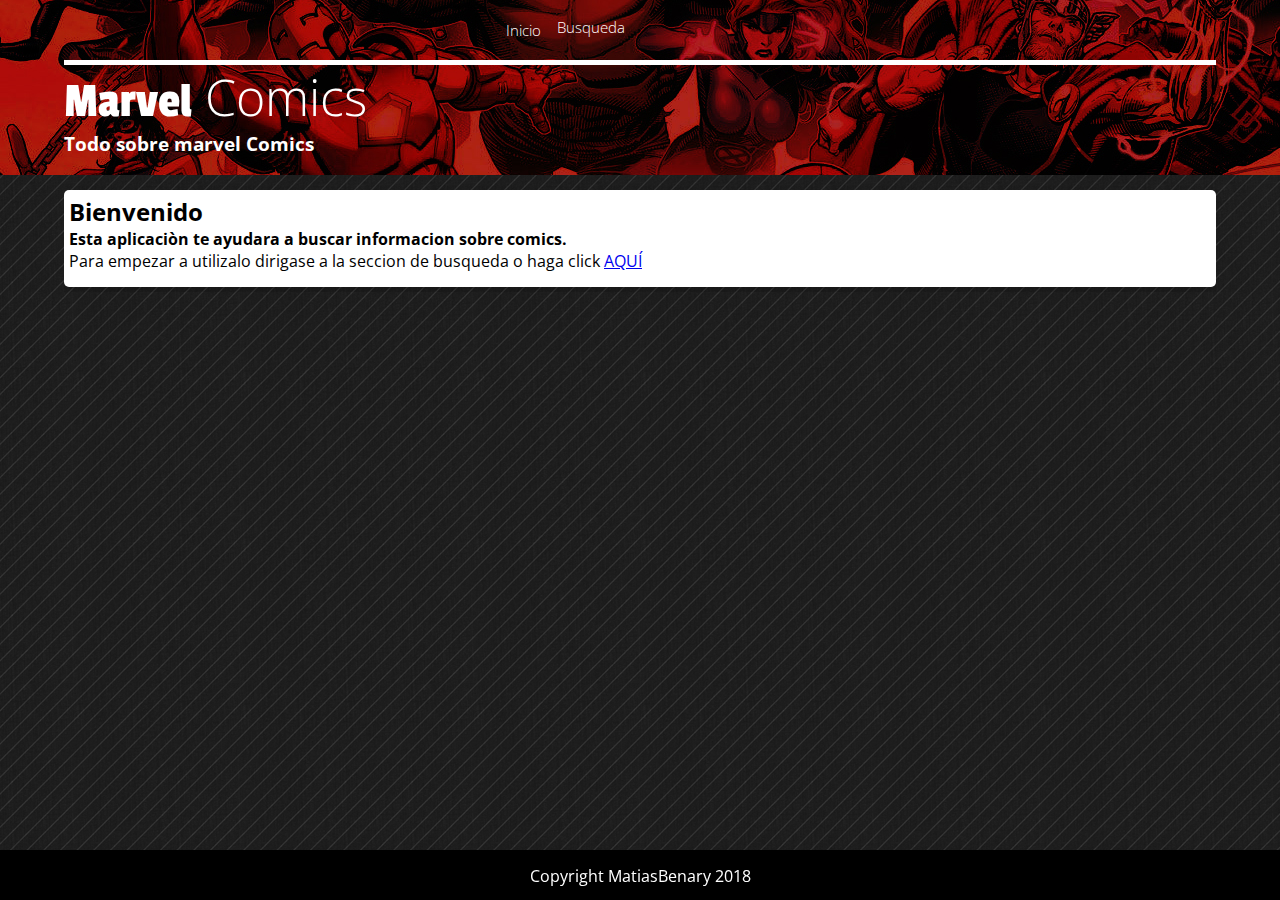
<file: index.html>
<!DOCTYPE html>
<html lang="es">
<head>
    <meta charset="utf-8">
    <meta name="viewport"
          content="width=device-width, user-scalable=no, initial-scale=1.0, maximum-scale=1.0, minimum-scale=1.0">
    <link href="https://fonts.googleapis.com/css?family=Open+Sans:300,300i,400,600|Passion+One" rel="stylesheet">
    <link rel="shortcut icon" href="img/favicon.ico"/>
    <link rel="stylesheet" href="css/estilos.css">
    <link rel="stylesheet" href="font/style.css">
    <title>Marvel Comic</title>
</head>
<body>
<header>
    <div class="contenedor">
        <nav class="menu">
            <a class="page" href="index.html" id="btn-acerca-de">Inicio</a>
            <a class="page" href="busqueda.html" id="btn-busqueda">Busqueda</a>
            <a class="page" href="nosotros.html" id="btn-nosotros">Nosotros</a>
            <a class="page" href="historial.html" id="btn-nosotros">Historial</a>
        </nav>
        <div class="textos">
            <h1 class="nombre"><span>Marvel</span> Comics</h1>
            <h3>Todo sobre marvel Comics</h3>
        </div>
    </div>
</header>
<section>
    <div class="main">

        <div class="contenedor">
            <div class="index">
                <h2>Bienvenido </h2>
                <h4>Esta aplicaciòn te ayudara a buscar informacion sobre comics.</h4>
                <p>Para empezar a utilizalo dirigase a la seccion de busqueda o haga click <a
                        href="busqueda.html">AQUÍ</a></p>
            </div>
        </div>
    </div>
    <section>
        <footer>
            <div class="contenedor">
                <div class="copyright">
                    <p>Copyright MatiasBenary 2018</p>
                </div>
            </div>
        </footer>
        <script src="js/jquery.js"></script>
        <script src="js/general.js"></script>


</body>
</html>
</file>
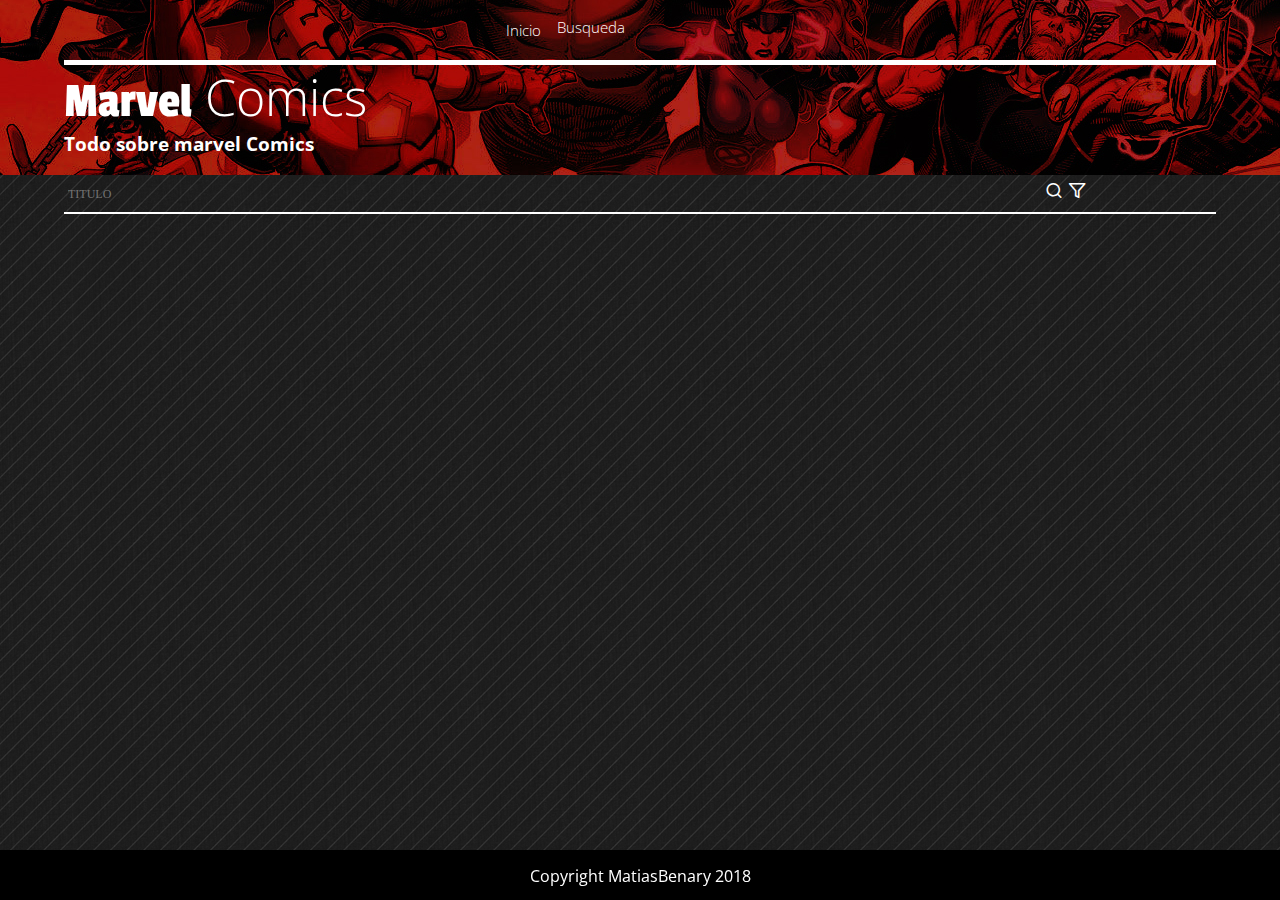
<file: busqueda.html>
<!DOCTYPE html>
<html lang="es">
<head>
    <meta charset="utf-8">
    <meta name="viewport"
          content="width=device-width, user-scalable=no, initial-scale=1.0, maximum-scale=1.0, minimum-scale=1.0">
    <link href="https://fonts.googleapis.com/css?family=Open+Sans:300,300i,400,600|Passion+One" rel="stylesheet">
    <link rel="shortcut icon" href="img/favicon.ico"/>
    <link rel="stylesheet" href="css/estilos.css">
    <link rel="stylesheet" href="font/style.css">
    <title>Marvel Comic</title>
</head>
<body>
<header>
    <div class="contenedor">
        <nav class="menu">
            <a class="page" href="index.html" id="btn-acerca-de">Inicio</a>
            <a class="page" href="busqueda.html" id="btn-busqueda">Busqueda</a>
            <a class="page" href="nosotros.html" id="btn-nosotros">Nosotros</a>
            <a class="page" href="historial.html" id="btn-nosotros">Historial</a>
        </nav>
        <div class="textos">
            <h1 class="nombre"><span>Marvel</span> Comics</h1>
            <h3>Todo sobre marvel Comics</h3>
        </div>
    </div>
</header>
<section>
    <div class="main contenedor">
        <div class="buscador">
            <div class="box">
                <input type="text" name="titulo" class="buscadorTitulo" placeholder="Titulo" id="titulo" value="">
                <span class="icon-search buscar"></span>
                <span class="icon-filter" id="modalBoton"></span>
            </div>
            <div id="modal" class="modal">
                <div class="modal-content">
                    <div class="modal-header">
                        <span class="close">&times;</span>
                        <h2>Filtros</h2>
                    </div>
                    <div class="modal-body">
                        <label>Formatos:</label>
                        <select class="parameter" name="format" id="format">
                            <option selected="" value=""></option>
                            <option value="comic">comic</option>
                            <option value="magazine">magazine</option>
                            <option value="trade%20paperback">trade paperback</option>
                            <option value="hardcover">hardcover</option>
                            <option value="digest">digest</option>
                            <option value="graphic%20novel">graphic novel</option>
                            <option value="digital%20comic">digital comic</option>
                            <option value="infinite%20comic">infinite comic</option>
                        </select>
                        <br>
                        <label>Desde:</label>
                        <input type="date" name="desde" id="desde"/>
                        <label>Hasta:</label>
                        <input type="date" name="hasta" id="hasta"/>
                    </div>
                    <div class="modal-footer">
                        <h3>
                            <span class="icon-search buscar"></span>
                        </h3>
                    </div>
                </div>
            </div>
        </div>
        <div id="resultados"></div>
    </div>
</section>
<footer>
    <div class="contenedor">
        <div class="copyright">
            <p>Copyright MatiasBenary 2018</p>
        </div>
    </div>
</footer>
<script src="js/jquery.js"></script>
<script src="js/general.js"></script>
<script src="js/busqueda.js"></script>
</body>
</html>
</file>
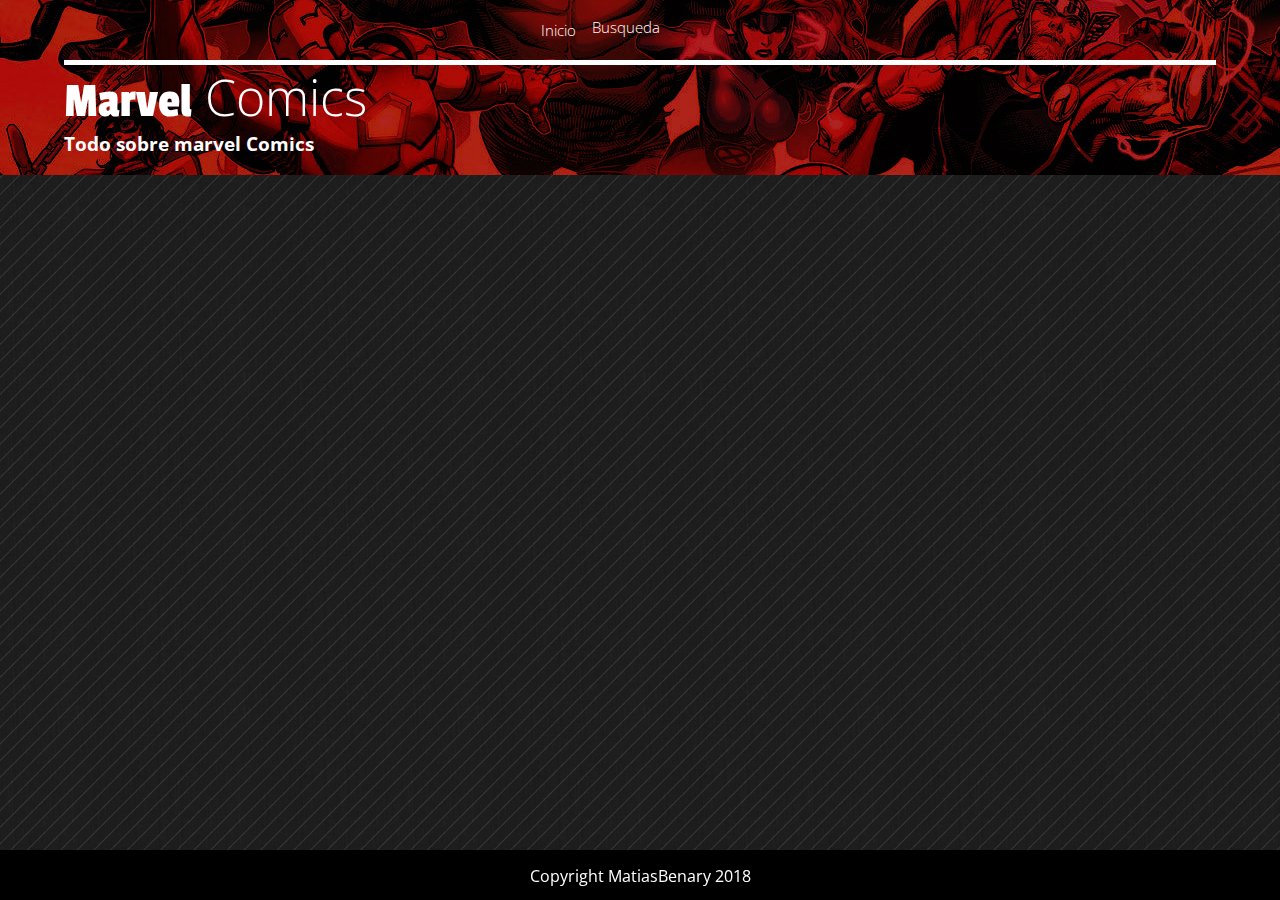
<file: detalles.html>
<!DOCTYPE html>
<html lang="es">
<head>
	<meta charset="utf-8">
	<meta name="viewport" content="width=device-width, user-scalable=no, initial-scale=1.0, maximum-scale=1.0, minimum-scale=1.0">
	<link href="https://fonts.googleapis.com/css?family=Open+Sans:300,300i,400,600|Passion+One" rel="stylesheet">
	<link rel="stylesheet" href="css/estilos.css">
	<title>Marvel Comic</title>
</head>
<body>
	<header>
		<div class="contenedor">
			<nav class="menu">
				<a class="page" href="index.html" id="btn-acerca-de">Inicio</a>
				<a class="page" href="busqueda.html" id="btn-busqueda">Busqueda</a>
				<a class="page" href="nosotros.html" id="btn-nosotros">Nosotros</a>
			</nav>
			<div class="textos">
				<h1 class="nombre"><span>Marvel</span> Comics</h1>
				<h3>Todo sobre marvel Comics</h3>
			</div>
		</div>
	</header>
	 <div class="main contenedor">
	 	<div id="resultados"></div>
	 </div>
	<footer>
		<div class="contenedor">
			<div class="copyright">
				<p>Copyright MatiasBenary 2018</p>
			</div>
		</div>
	</footer>
	<script src="js/jquery.js"></script>
	<script src="js/general.js"></script>
	<script>
		$(document).ready(function() {
			function getRequest(key){
     			key = key.replace(/[\[]/, '\\[');  
		        key = key.replace(/[\]]/, '\\]');  
		        var pattern = "[\\?&]" + key + "=([^&#]*)";  
		        var regex = new RegExp(pattern);  
		        var url = unescape(window.location.href);  
		        var results = regex.exec(url);  
		        if (results === null) {  
		            return null;  
		        } else {  
		            return results[1];  
		        }  
		    }  

		id = getRequest('id');

		if(id){
			var key = 'ts=1&apikey=4cc4ad6ac17b1e0d8cf0b785d1367511&hash=0425c79019517b0f72a911ff47a5bd12';
		
			var url = "https://gateway.marvel.com/v1/public/comics/"+id+"?"+key;
			var urlPj = "https://gateway.marvel.com/v1/public/comics/"+id+"characters?"+key;

			$.get(url,function(data){   
				comic=data.data.results[0]; 
		   		console.log(comic);
				card = {}
				card.title = comic['title'];
				card.description = comic['description']?comic['description']: "No posee";
				card.img = (comic.thumbnail.path + "." + comic.thumbnail.extension);
				card.price = comic['prices'][0][''];
				card.fecha = comic['dates'][0]['date'];
				cardsHtml = 
				'<div class="card">'+
				'<h4><b>'+card.title+'</b></h4>'+
				  '<img src="'+ card.img +'" alt="Avatar" style="width:100%">'+
				   '<p>'+card.description+'</p>'+
				   '<hr/>'+
				   '<p>Publicada: '+ card.fecha + 'Precio:'+ card.price+
				'</div>';
				$("#resultados").html(cardsHtml);
		   	});
		};
		   	
		
	});    
		

	</script>


</body>
</html>
</file>
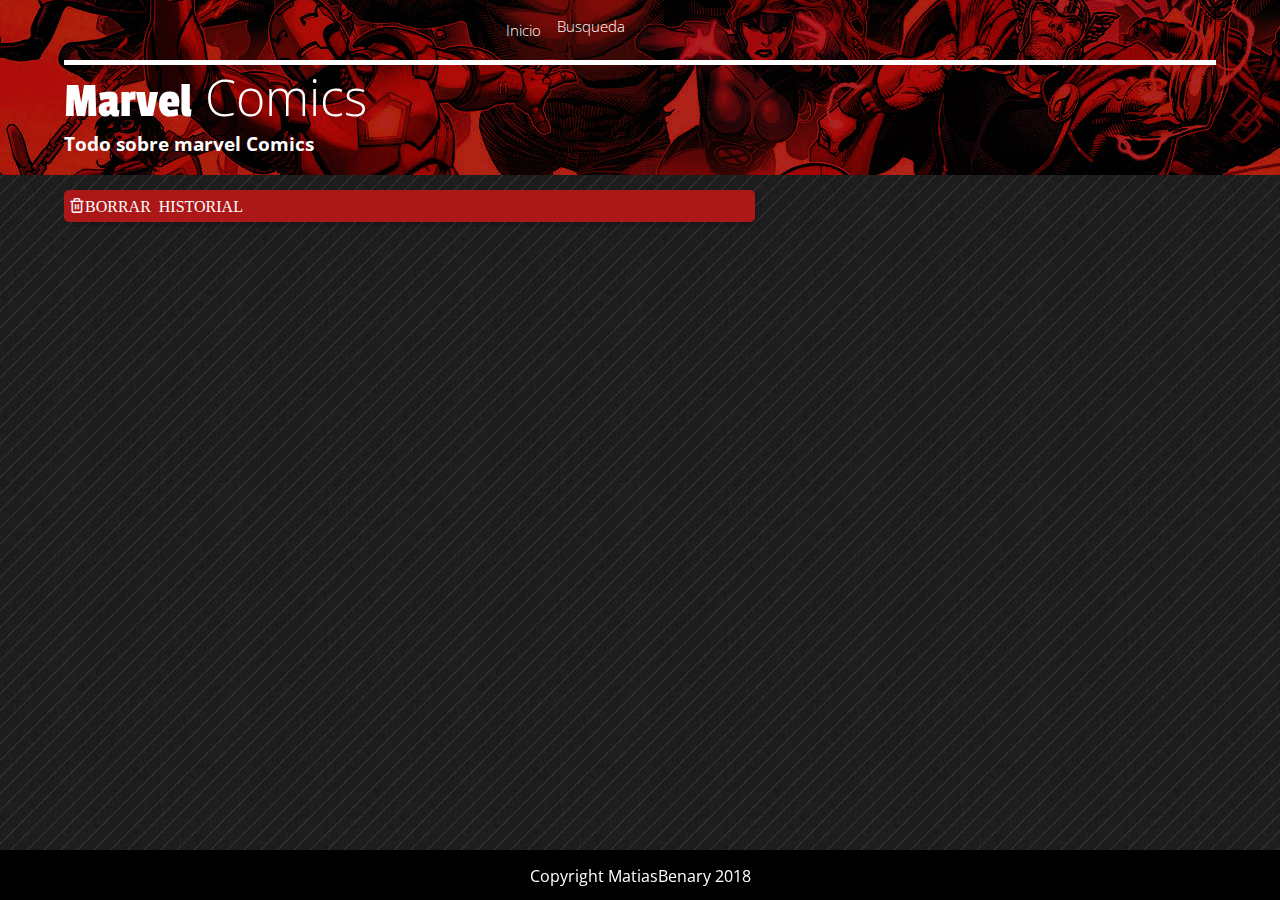
<file: historial.html>
<!DOCTYPE html>
<html lang="es">
<head>
    <meta charset="utf-8">
    <meta name="viewport"
          content="width=device-width, user-scalable=no, initial-scale=1.0, maximum-scale=1.0, minimum-scale=1.0">
    <link href="https://fonts.googleapis.com/css?family=Open+Sans:300,300i,400,600|Passion+One" rel="stylesheet">
    <link rel="shortcut icon" href="img/favicon.ico"/>
    <link rel="stylesheet" href="css/estilos.css">
    <link rel="stylesheet" href="font/style.css">
    <title>Marvel Comic</title>
</head>
<body>
<header>
    <div class="contenedor">
        <nav class="menu">
            <a class="page" href="index.html" id="btn-acerca-de">Inicio</a>
            <a class="page" href="busqueda.html" id="btn-busqueda">Busqueda</a>
            <a class="page" href="nosotros.html" id="btn-nosotros">Nosotros</a>
            <a class="page" href="historial.html" id="btn-nosotros">Historial</a>
        </nav>
        <div class="textos">
            <h1 class="nombre"><span>Marvel</span> Comics</h1>
            <h3>Todo sobre marvel Comics</h3>
        </div>
    </div>
</header>
<section>
    <div class="main contenedor">

        <div class="historial">
            <span class="icon-trash-2" id='borrar'>Borrar Historial</span>
        </div>

        <div id="resultados"></div>
    </div>
</section>
<footer>
    <div class="contenedor">
        <div class="copyright">
            <p>Copyright MatiasBenary 2018</p>
        </div>
    </div>
</footer>
<script src="js/jquery.js"></script>
<script src="js/general.js"></script>
<script src="js/historial.js"></script>
</body>
</html>
</file>
<file: css/estilos.css>
* {
	margin: 0;
	padding: 0;
	-webkit-box-sizing: border-box;
	-moz-box-sizing: border-box;
	box-sizing: border-box; 
}

body {
	font-family: "Open Sans", Arial, Sans-serif;
	font-size:  16px;
	background: url('../img/bg-texturas.png');
	background-repeat: repeat;
}

.contenedor {
	width: 90%;
	margin: auto;
	overflow: hidden;
}

header {
	width: 100%;
	background: url('../img/bg2.jpg') #ac1818;
	background-size: auto;
	background-attachment: fixed;
}

header .contenedor {
	position: static;
	height: 175px;
}

header .menu {
	width: 100%;
	text-align: center;
	border-bottom: 5px solid white;
}

header .menu a {
	color: #fff;
	font-size: 15px;
	font-weight: 300;
	display:  inline-block;
	margin: 20px 6px;
	text-decoration: none;
	position: relative;

}

header .menu a:hover {
	text-decoration: underline;
}

header .textos {
	width: 100%;
	color: #fff;
	position: static;
	margin: 100px 0;
	padding-top: 50px;
	top: 50%;
	margin-top: -52px;

}

header .textos .nombre {
	font-size: 50px;
	font-weight: 300
}

header .textos .nombre span {
	font-family: "Passion One";
	font-weight: 400
}

.main {
	margin-bottom:60px;
}

footer {
	background: #000;
	position: fixed;
	bottom: 0;
	width: 100%;
    height: 50px;
}

footer .copyright {
	text-align: center;
	padding: 15px 0;
	color: #fff;
}

.index {
    box-shadow: 0 4px 8px 0 rgba(0,0,0,0.2);
    transition: 0.3s;
    width: 100%;
    padding: 5px;
    margin: 15px 10px 5px 0px; 
    padding-bottom: 15px;
    background: white;
    border-radius: 5px;
}

.buscador {
	
	padding: 4px;
    font-size: 18px;
    background: 0;
    border-bottom: solid white 2px;
}

.buscador .buscadorTitulo ,
.buscador .buscadorTitulo:focus {
	border: 0;
	background-color:transparent;
	color: white;
	font-family: "TradeGothicBold";
    font-size: 12px;
    text-transform: uppercase;
   	width: 85%;
    margin-bottom: 6px;
}

/************************ MODAL *******************************/
/* The Modal (background) */
.modal {
    display: none;
    position: fixed;
    z-index: 1; 
    padding-top: 100px; 
    left: 0;
    top: 0;
    width: 100%; 
    height: 100%; 
    overflow: auto; 
    background-color: rgb(0,0,0); /* Fallback color */
}

/* Modal Content */
.modal-content {
    position: relative;
    background-color: #fefefe;
    margin: auto;
    padding: 0;
    border: 1px solid #888;
    width: 80%;
    box-shadow: 0 4px 8px 0 rgba(0,0,0,0.2),0 6px 20px 0 rgba(0,0,0,0.19);
    -webkit-animation-name: animatetop;
    -webkit-animation-duration: 0.4s;
    animation-name: animatetop;
    animation-duration: 0.4s
}

/* Add Animation */
@-webkit-keyframes animatetop {
    from {top:-300px; opacity:0} 
    to {top:0; opacity:1}
}

@keyframes animatetop {
    from {top:-300px; opacity:0}
    to {top:0; opacity:1}
}

/* The Close Button */
.close {
    color: white;
    float: right;
    font-size: 28px;
    font-weight: bold;
}

.close:hover,
.close:focus {
    color: #000;
    text-decoration: none;
    cursor: pointer;
}

.modal-header {
    padding: 2px 16px;
    background-color: #ac1818;
    color: white;
}

.modal-body {
	padding: 2px 16px;
	color: black;
    background-color: white;
    border: none;
}

.modal-body input,
.modal-body input:focus  {
    border: 0;
    background-color:transparent;
    text-transform: uppercase;
    margin: 5px 0;
    font-size   : 100%;
    color: black;
}


.modal-footer {
    padding: 2px 16px;
    background-color: #ac1818;
    color: white;
    overflow: hidden;
    width: 100%;
}

.modal-footer h3{
    float: right;
}

/*************** CARDS **********************/

.card {
    border-radius: 5px;
    box-shadow: 0 4px 8px 0 rgba(0,0,0,0.2);
    transition: 0.3s;
    width: 100%;
    padding: 5px;
    margin: 15px 10px 5px 0px; 
    padding-bottom: 15px;
    background: white;
}

.card h4 {
	font-family: "TradeGothicBold";
    font-size: 24px;
    text-transform: uppercase;
    padding: 8px ;
    text-align: center;
}

.card .crop-img{
    width: 100%;
    overflow: hidden;
    max-height: 265px; 
}
.card img {
    width: 100%;
}

.card p {
 	font-size: 19px;
    text-align: center;
}
.card:hover {
    box-shadow: 0 8px 16px 0 rgba(0,0,0,0.2);
}

.container {
    padding: 2px 16px;
}

.paginacion {
    margin:20px 0;
}

.paginacion ul {
    list-style:none;
    text-align: center;
}

.paginacion ul li {
    display:inline-block;
    margin-right:10px;
}

.paginacion ul li a {
    display:block;
    padding:10px 20px;
    color:#fff;
    background:#8E0B0B;
    text-decoration: none;
}

.paginacion ul li a:hover {
    background:#C11D1D;
}

.paginacion ul li .active {
    background:#ac1818;
    font-weight:bold;
}


/***********************Cards 2 ****************/


.card2 {
    border-radius: 5px;
    box-shadow: 0 4px 8px 0 rgba(0,0,0,0.2);
    transition: 0.3s;
    width: 100%;
    padding: 5px;
    margin: 15px 10px 5px 0px; 
    padding-bottom: 5px;
    background: white;
}

.card2 img {
    width: 100%;
}

.card2 h4 {
    font-family: "TradeGothicBold";
    font-size: 24px;
    text-transform: uppercase;
    padding: 8px ;
    text-align: center; 
}
.card2 .descripcion {
    font-size: 16px;
    text-align: center;
    padding-right: 10px ;
    margin-right: 3px;
}

.card2 .especifico {
    font-size: 16px;
    text-align: left;
    padding-right: 10px ;
    margin-right: 3px;
}
.card2:hover {
    box-shadow: 0 8px 16px 0 rgba(0,0,0,0.2);
}

.card2 .personajes {
    overflow: hidden;
    width: 100%;
}

.card2 .personajes .title{
    font-family: "TradeGothicBold";
    font-size: 24px;
    text-align: center;
    padding-right: 10px ;
    margin-right: 3px;
}

.card2 .personaje {
    float: left;
    width: 50%;
    position: ;
    overflow: hidden;
    max-height: 160px;
}

.card2 .personaje h4{
    font-family: "TradeGothicBold";
    font-size: 14px;
    text-transform: uppercase;
    padding: 8px ;
    text-align: center; 
}

#map {
        height: 400px;
        width: 100%;
}

.historial{
    box-shadow: 0 4px 8px 0 rgba(0,0,0,0.2);
    transition: 0.3s;
    width: 60%;
    padding: 5px;
    margin: 15px 10px 5px 0px; 
    padding: 5px;
    background:#ac1818;
    border-radius: 5px;
}

#borrar{
    font-family: "Open Sans";
    font-size:  16px;
    text-transform: uppercase;
    text-align: center; 
    font-weight: 300
}

#buscar{
    color: black;
}
</file>
<file: font/style.css>
@font-face {
  font-family: 'icomoon';
  src:  url('icomoon.eot?8g8ane');
  src:  url('icomoon.eot?8g8ane#iefix') format('embedded-opentype'),
    url('icomoon.ttf?8g8ane') format('truetype'),
    url('icomoon.woff?8g8ane') format('woff'),
    url('icomoon.svg?8g8ane#icomoon') format('svg');
  font-weight: normal;
  font-style: normal;
}

[class^="icon-"], [class*=" icon-"] {
  /* use !important to prevent issues with browser extensions that change fonts */
  font-family: 'icomoon' !important;
  speak: none;
  font-style: normal;
  font-weight: normal;
  font-variant: normal;
  text-transform: none;
  line-height: 1;
  color: white;

  /* Better Font Rendering =========== */
  -webkit-font-smoothing: antialiased;
  -moz-osx-font-smoothing: grayscale;
}

.icon-activity:before {
  content: "\e900";
}
.icon-airplay:before {
  content: "\e901";
}
.icon-alert-circle:before {
  content: "\e902";
}
.icon-alert-octagon:before {
  content: "\e903";
}
.icon-alert-triangle:before {
  content: "\e904";
}
.icon-align-center:before {
  content: "\e905";
}
.icon-align-justify:before {
  content: "\e906";
}
.icon-align-left:before {
  content: "\e907";
}
.icon-align-right:before {
  content: "\e908";
}
.icon-anchor:before {
  content: "\e909";
}
.icon-aperture:before {
  content: "\e90a";
}
.icon-archive:before {
  content: "\e90b";
}
.icon-arrow-down:before {
  content: "\e90c";
}
.icon-arrow-down-circle:before {
  content: "\e90d";
}
.icon-arrow-down-left:before {
  content: "\e90e";
}
.icon-arrow-down-right:before {
  content: "\e90f";
}
.icon-arrow-left:before {
  content: "\e910";
}
.icon-arrow-left-circle:before {
  content: "\e911";
}
.icon-arrow-right:before {
  content: "\e912";
}
.icon-arrow-right-circle:before {
  content: "\e913";
}
.icon-arrow-up:before {
  content: "\e914";
}
.icon-arrow-up-circle:before {
  content: "\e915";
}
.icon-arrow-up-left:before {
  content: "\e916";
}
.icon-arrow-up-right:before {
  content: "\e917";
}
.icon-at-sign:before {
  content: "\e918";
}
.icon-award:before {
  content: "\e919";
}
.icon-bar-chart:before {
  content: "\e91a";
}
.icon-bar-chart-2:before {
  content: "\e91b";
}
.icon-battery:before {
  content: "\e91c";
}
.icon-battery-charging:before {
  content: "\e91d";
}
.icon-bell:before {
  content: "\e91e";
}
.icon-bell-off:before {
  content: "\e91f";
}
.icon-bluetooth:before {
  content: "\e920";
}
.icon-bold:before {
  content: "\e921";
}
.icon-book:before {
  content: "\e922";
}
.icon-book-open:before {
  content: "\e923";
}
.icon-bookmark:before {
  content: "\e924";
}
.icon-box:before {
  content: "\e925";
}
.icon-briefcase:before {
  content: "\e926";
}
.icon-calendar:before {
  content: "\e927";
}
.icon-camera:before {
  content: "\e928";
}
.icon-camera-off:before {
  content: "\e929";
}
.icon-cast:before {
  content: "\e92a";
}
.icon-check:before {
  content: "\e92b";
}
.icon-check-circle:before {
  content: "\e92c";
}
.icon-check-square:before {
  content: "\e92d";
}
.icon-chevron-down:before {
  content: "\e92e";
}
.icon-chevron-left:before {
  content: "\e92f";
}
.icon-chevron-right:before {
  content: "\e930";
}
.icon-chevron-up:before {
  content: "\e931";
}
.icon-chevrons-down:before {
  content: "\e932";
}
.icon-chevrons-left:before {
  content: "\e933";
}
.icon-chevrons-right:before {
  content: "\e934";
}
.icon-chevrons-up:before {
  content: "\e935";
}
.icon-chrome:before {
  content: "\e936";
}
.icon-circle:before {
  content: "\e937";
}
.icon-clipboard:before {
  content: "\e938";
}
.icon-clock:before {
  content: "\e939";
}
.icon-cloud:before {
  content: "\e93a";
}
.icon-cloud-drizzle:before {
  content: "\e93b";
}
.icon-cloud-lightning:before {
  content: "\e93c";
}
.icon-cloud-off:before {
  content: "\e93d";
}
.icon-cloud-rain:before {
  content: "\e93e";
}
.icon-cloud-snow:before {
  content: "\e93f";
}
.icon-code:before {
  content: "\e940";
}
.icon-codepen:before {
  content: "\e941";
}
.icon-command:before {
  content: "\e942";
}
.icon-compass:before {
  content: "\e943";
}
.icon-copy:before {
  content: "\e944";
}
.icon-corner-down-left:before {
  content: "\e945";
}
.icon-corner-down-right:before {
  content: "\e946";
}
.icon-corner-left-down:before {
  content: "\e947";
}
.icon-corner-left-up:before {
  content: "\e948";
}
.icon-corner-right-down:before {
  content: "\e949";
}
.icon-corner-right-up:before {
  content: "\e94a";
}
.icon-corner-up-left:before {
  content: "\e94b";
}
.icon-corner-up-right:before {
  content: "\e94c";
}
.icon-cpu:before {
  content: "\e94d";
}
.icon-credit-card:before {
  content: "\e94e";
}
.icon-crop:before {
  content: "\e94f";
}
.icon-crosshair:before {
  content: "\e950";
}
.icon-database:before {
  content: "\e951";
}
.icon-delete:before {
  content: "\e952";
}
.icon-disc:before {
  content: "\e953";
}
.icon-dollar-sign:before {
  content: "\e954";
}
.icon-download:before {
  content: "\e955";
}
.icon-download-cloud:before {
  content: "\e956";
}
.icon-droplet:before {
  content: "\e957";
}
.icon-edit:before {
  content: "\e958";
}
.icon-edit-2:before {
  content: "\e959";
}
.icon-edit-3:before {
  content: "\e95a";
}
.icon-external-link:before {
  content: "\e95b";
}
.icon-eye:before {
  content: "\e95c";
}
.icon-eye-off:before {
  content: "\e95d";
}
.icon-facebook:before {
  content: "\e95e";
}
.icon-fast-forward:before {
  content: "\e95f";
}
.icon-feather:before {
  content: "\e960";
}
.icon-file:before {
  content: "\e961";
}
.icon-file-minus:before {
  content: "\e962";
}
.icon-file-plus:before {
  content: "\e963";
}
.icon-file-text:before {
  content: "\e964";
}
.icon-film:before {
  content: "\e965";
}
.icon-filter:before {
  content: "\e966";
}
.icon-flag:before {
  content: "\e967";
}
.icon-folder:before {
  content: "\e968";
}
.icon-folder-minus:before {
  content: "\e969";
}
.icon-folder-plus:before {
  content: "\e96a";
}
.icon-gift:before {
  content: "\e96b";
}
.icon-git-branch:before {
  content: "\e96c";
}
.icon-git-commit:before {
  content: "\e96d";
}
.icon-git-merge:before {
  content: "\e96e";
}
.icon-git-pull-request:before {
  content: "\e96f";
}
.icon-github:before {
  content: "\e970";
}
.icon-gitlab:before {
  content: "\e971";
}
.icon-globe:before {
  content: "\e972";
}
.icon-grid:before {
  content: "\e973";
}
.icon-hard-drive:before {
  content: "\e974";
}
.icon-hash:before {
  content: "\e975";
}
.icon-headphones:before {
  content: "\e976";
}
.icon-heart:before {
  content: "\e977";
}
.icon-help-circle:before {
  content: "\e978";
}
.icon-home:before {
  content: "\e979";
}
.icon-image:before {
  content: "\e97a";
}
.icon-inbox:before {
  content: "\e97b";
}
.icon-info:before {
  content: "\e97c";
}
.icon-instagram:before {
  content: "\e97d";
}
.icon-italic:before {
  content: "\e97e";
}
.icon-layers:before {
  content: "\e97f";
}
.icon-layout:before {
  content: "\e980";
}
.icon-life-buoy:before {
  content: "\e981";
}
.icon-link:before {
  content: "\e982";
}
.icon-link-2:before {
  content: "\e983";
}
.icon-linkedin:before {
  content: "\e984";
}
.icon-list:before {
  content: "\e985";
}
.icon-loader:before {
  content: "\e986";
}
.icon-lock:before {
  content: "\e987";
}
.icon-log-in:before {
  content: "\e988";
}
.icon-log-out:before {
  content: "\e989";
}
.icon-mail:before {
  content: "\e98a";
}
.icon-map:before {
  content: "\e98b";
}
.icon-map-pin:before {
  content: "\e98c";
}
.icon-maximize:before {
  content: "\e98d";
}
.icon-maximize-2:before {
  content: "\e98e";
}
.icon-menu:before {
  content: "\e98f";
}
.icon-message-circle:before {
  content: "\e990";
}
.icon-message-square:before {
  content: "\e991";
}
.icon-mic:before {
  content: "\e992";
}
.icon-mic-off:before {
  content: "\e993";
}
.icon-minimize:before {
  content: "\e994";
}
.icon-minimize-2:before {
  content: "\e995";
}
.icon-minus:before {
  content: "\e996";
}
.icon-minus-circle:before {
  content: "\e997";
}
.icon-minus-square:before {
  content: "\e998";
}
.icon-monitor:before {
  content: "\e999";
}
.icon-moon:before {
  content: "\e99a";
}
.icon-more-horizontal:before {
  content: "\e99b";
}
.icon-more-vertical:before {
  content: "\e99c";
}
.icon-move:before {
  content: "\e99d";
}
.icon-music:before {
  content: "\e99e";
}
.icon-navigation:before {
  content: "\e99f";
}
.icon-navigation-2:before {
  content: "\e9a0";
}
.icon-octagon:before {
  content: "\e9a1";
}
.icon-package:before {
  content: "\e9a2";
}
.icon-paperclip:before {
  content: "\e9a3";
}
.icon-pause:before {
  content: "\e9a4";
}
.icon-pause-circle:before {
  content: "\e9a5";
}
.icon-percent:before {
  content: "\e9a6";
}
.icon-phone:before {
  content: "\e9a7";
}
.icon-phone-call:before {
  content: "\e9a8";
}
.icon-phone-forwarded:before {
  content: "\e9a9";
}
.icon-phone-incoming:before {
  content: "\e9aa";
}
.icon-phone-missed:before {
  content: "\e9ab";
}
.icon-phone-off:before {
  content: "\e9ac";
}
.icon-phone-outgoing:before {
  content: "\e9ad";
}
.icon-pie-chart:before {
  content: "\e9ae";
}
.icon-play:before {
  content: "\e9af";
}
.icon-play-circle:before {
  content: "\e9b0";
}
.icon-plus:before {
  content: "\e9b1";
}
.icon-plus-circle:before {
  content: "\e9b2";
}
.icon-plus-square:before {
  content: "\e9b3";
}
.icon-pocket:before {
  content: "\e9b4";
}
.icon-power:before {
  content: "\e9b5";
}
.icon-printer:before {
  content: "\e9b6";
}
.icon-radio:before {
  content: "\e9b7";
}
.icon-refresh-ccw:before {
  content: "\e9b8";
}
.icon-refresh-cw:before {
  content: "\e9b9";
}
.icon-repeat:before {
  content: "\e9ba";
}
.icon-rewind:before {
  content: "\e9bb";
}
.icon-rotate-ccw:before {
  content: "\e9bc";
}
.icon-rotate-cw:before {
  content: "\e9bd";
}
.icon-rss:before {
  content: "\e9be";
}
.icon-save:before {
  content: "\e9bf";
}
.icon-scissors:before {
  content: "\e9c0";
}
.icon-search:before {
  content: "\e9c1";
}
.icon-send:before {
  content: "\e9c2";
}
.icon-server:before {
  content: "\e9c3";
}
.icon-settings:before {
  content: "\e9c4";
}
.icon-share:before {
  content: "\e9c5";
}
.icon-share-2:before {
  content: "\e9c6";
}
.icon-shield:before {
  content: "\e9c7";
}
.icon-shield-off:before {
  content: "\e9c8";
}
.icon-shopping-bag:before {
  content: "\e9c9";
}
.icon-shopping-cart:before {
  content: "\e9ca";
}
.icon-shuffle:before {
  content: "\e9cb";
}
.icon-sidebar:before {
  content: "\e9cc";
}
.icon-skip-back:before {
  content: "\e9cd";
}
.icon-skip-forward:before {
  content: "\e9ce";
}
.icon-slack:before {
  content: "\e9cf";
}
.icon-slash:before {
  content: "\e9d0";
}
.icon-sliders:before {
  content: "\e9d1";
}
.icon-smartphone:before {
  content: "\e9d2";
}
.icon-speaker:before {
  content: "\e9d3";
}
.icon-square:before {
  content: "\e9d4";
}
.icon-star:before {
  content: "\e9d5";
}
.icon-stop-circle:before {
  content: "\e9d6";
}
.icon-sun:before {
  content: "\e9d7";
}
.icon-sunrise:before {
  content: "\e9d8";
}
.icon-sunset:before {
  content: "\e9d9";
}
.icon-tablet:before {
  content: "\e9da";
}
.icon-tag:before {
  content: "\e9db";
}
.icon-target:before {
  content: "\e9dc";
}
.icon-terminal:before {
  content: "\e9dd";
}
.icon-thermometer:before {
  content: "\e9de";
}
.icon-thumbs-down:before {
  content: "\e9df";
}
.icon-thumbs-up:before {
  content: "\e9e0";
}
.icon-toggle-left:before {
  content: "\e9e1";
}
.icon-toggle-right:before {
  content: "\e9e2";
}
.icon-trash:before {
  content: "\e9e3";
}
.icon-trash-2:before {
  content: "\e9e4";
}
.icon-trending-down:before {
  content: "\e9e5";
}
.icon-trending-up:before {
  content: "\e9e6";
}
.icon-triangle:before {
  content: "\e9e7";
}
.icon-truck:before {
  content: "\e9e8";
}
.icon-tv:before {
  content: "\e9e9";
}
.icon-twitter:before {
  content: "\e9ea";
}
.icon-type:before {
  content: "\e9eb";
}
.icon-umbrella:before {
  content: "\e9ec";
}
.icon-underline:before {
  content: "\e9ed";
}
.icon-unlock:before {
  content: "\e9ee";
}
.icon-upload:before {
  content: "\e9ef";
}
.icon-upload-cloud:before {
  content: "\e9f0";
}
.icon-user:before {
  content: "\e9f1";
}
.icon-user-check:before {
  content: "\e9f2";
}
.icon-user-minus:before {
  content: "\e9f3";
}
.icon-user-plus:before {
  content: "\e9f4";
}
.icon-user-x:before {
  content: "\e9f5";
}
.icon-users:before {
  content: "\e9f6";
}
.icon-video:before {
  content: "\e9f7";
}
.icon-video-off:before {
  content: "\e9f8";
}
.icon-voicemail:before {
  content: "\e9f9";
}
.icon-volume:before {
  content: "\e9fa";
}
.icon-volume-1:before {
  content: "\e9fb";
}
.icon-volume-2:before {
  content: "\e9fc";
}
.icon-volume-x:before {
  content: "\e9fd";
}
.icon-watch:before {
  content: "\e9fe";
}
.icon-wifi:before {
  content: "\e9ff";
}
.icon-wifi-off:before {
  content: "\ea00";
}
.icon-wind:before {
  content: "\ea01";
}
.icon-x:before {
  content: "\ea02";
}
.icon-x-circle:before {
  content: "\ea03";
}
.icon-x-square:before {
  content: "\ea04";
}
.icon-youtube:before {
  content: "\ea05";
}
.icon-zap:before {
  content: "\ea06";
}
.icon-zap-off:before {
  content: "\ea07";
}
.icon-zoom-in:before {
  content: "\ea08";
}
.icon-zoom-out:before {
  content: "\ea09";
}
</file>
